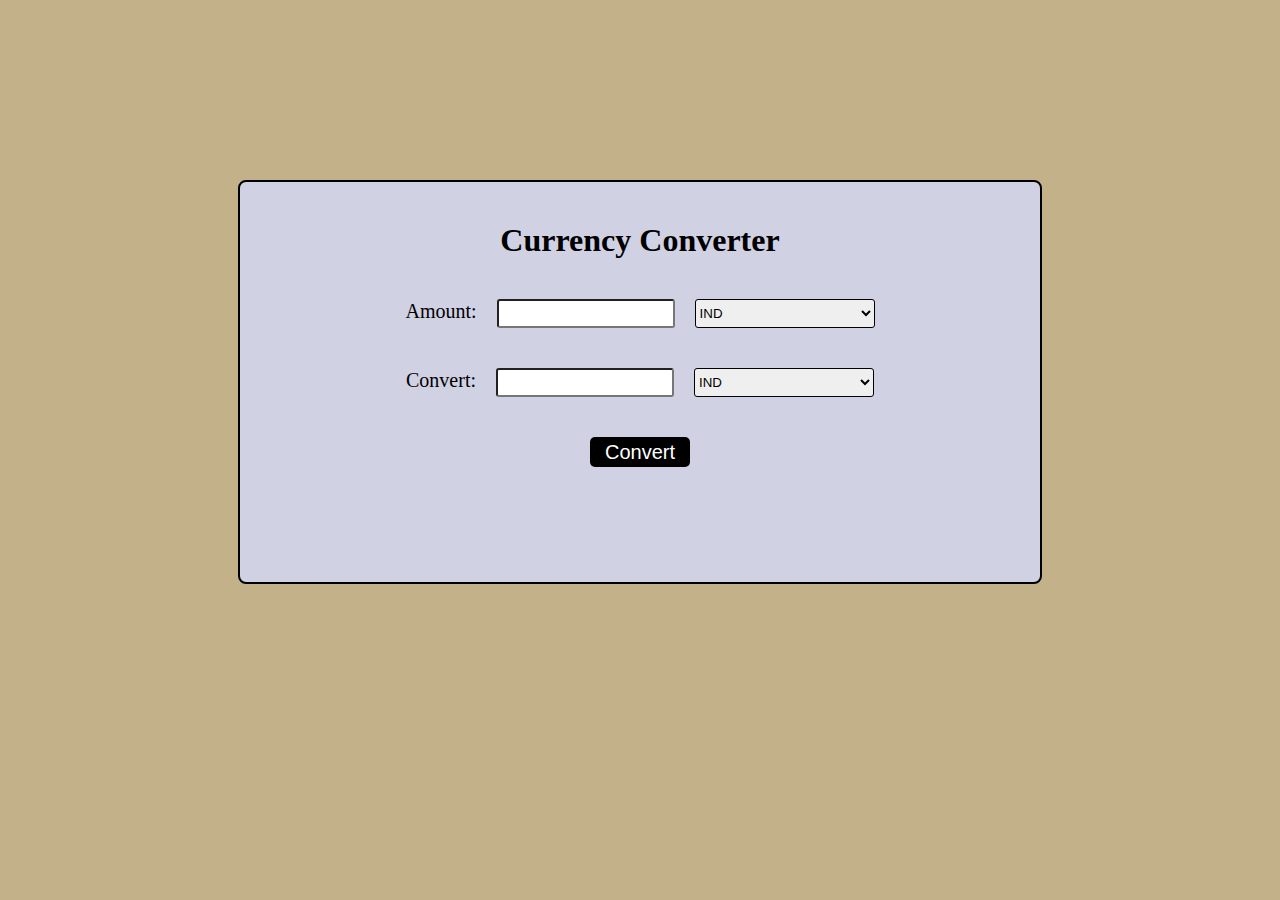
<file: index.html>
<!DOCTYPE html>
<html lang="en">
<head>
  <meta charset="UTF-8">
  <meta name="viewport" content="width=device-width, initial-scale=1.0">
  <title>Document</title>

  <link rel="stylesheet" href="style.css">
</head>
<body>

  <div class="main">
    <form>
      <h1>Currency Converter</h1>
      <div class="input">
        <label for="">Amount:</label>
        <input type="text" required id="currency1">
        <select name="currency" id="currency1">
          <option value="">IND</option>
          <option value="">USR</option>
        </select>
      </div>
      
      <div class="input">
        <label for="">Convert:</label>
        <input type="text" required>
        <select name="currency" id="currency1">
          <option value="">IND</option>
          <option value="">USR</option>
        </select>
      </div>
      <div class="btn">
        <button>Convert</button>
      </div>
    </form>
  </div>



  <script src="script.js"></script>
</body>
</html>
</file>
<file: style.css>
body {
  background: rgb(195, 178, 137);
}

.main {
  height: 400px;
  width: 800px;
  border: 2px solid black;
  border-radius: 8px;
  background: rgb(209, 209, 228);
  margin-right: auto;
  margin-left: auto;
  margin-top: 180px;
  text-align: center;
}
.main h1{
  margin-top: 40px;
  margin-bottom: 40px;
}

.input {
  font-size: 20px;
  display: block;
  margin-bottom: 40px;
}
.input input{
  height: 23px;
  width: 170px;
  border-radius: 3px;
  outline: none;
  margin-left: 15px;
}
.input select{
  height: 29px;
  border: 1px solid black;
  width: 180px;
  border-radius: 3px;
  outline: none;
  margin-left: 15px;
}
.btn button{
  color: white;
  background: #000;
  font-size: 20px;
  height: 30px;
  width: 100px;
  border: none;
  border-radius: 5px;
}
</file>
